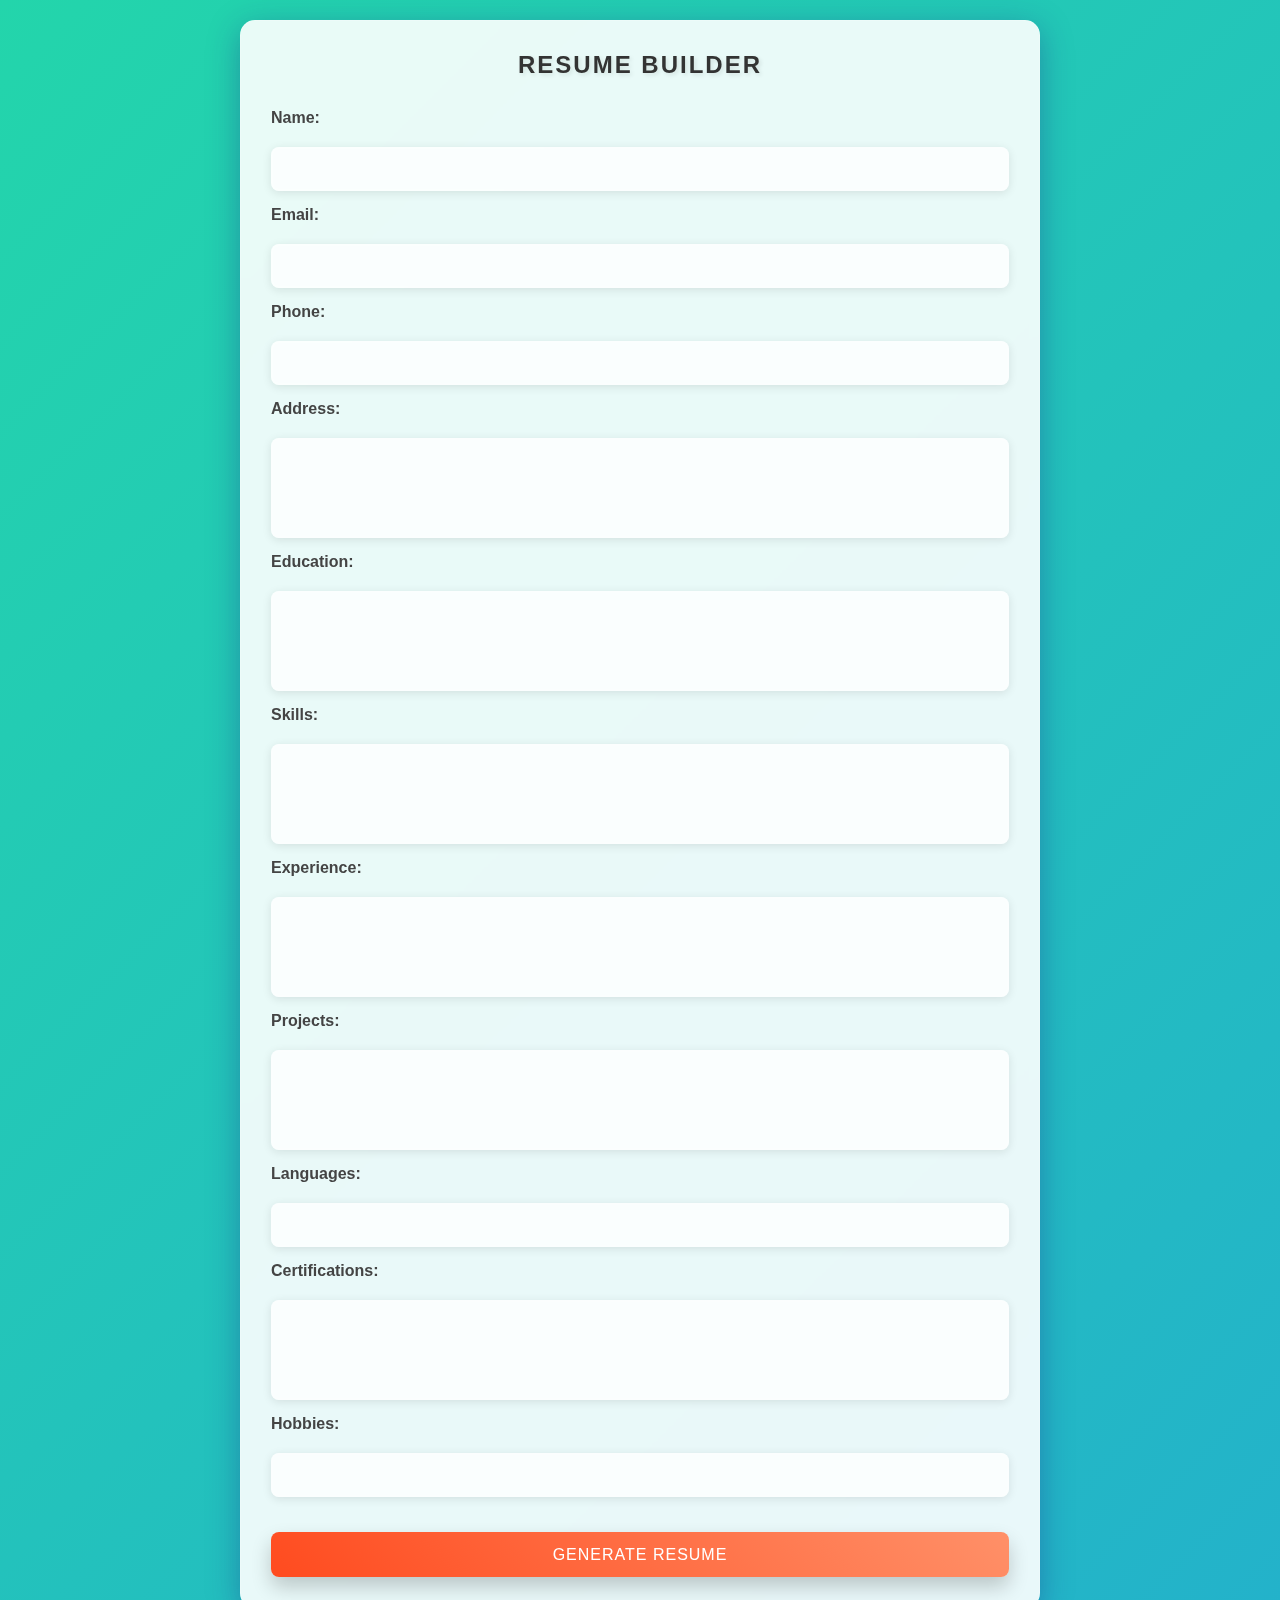
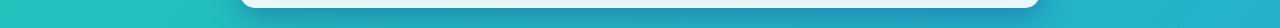
<file: index.html>
<!DOCTYPE html>
<html lang="en">
<head>
    <meta charset="UTF-8">
    <meta name="viewport" content="width=device-width, initial-scale=1.0">
    <title>Resume Builder - Form</title>
    <link rel="stylesheet" href="style.css">
</head>
<body>
    <div class="container">
        <h1>Resume Builder</h1>
        <form id="resume-form">
          
            <label for="name">Name:</label>
            <input type="text" id="name" name="name" required>

            <label for="email">Email:</label>
            <input type="email" id="email" name="email" required>

            <label for="phone">Phone:</label>
            <input type="tel" id="phone" name="phone" required>

            <label for="address">Address:</label>
            <textarea id="address" name="address" required></textarea>

            <label for="education">Education:</label>
            <textarea id="education" name="education" required></textarea>

            <label for="skills">Skills:</label>
            <textarea id="skills" name="skills" required></textarea>

            <label for="experience">Experience:</label>
            <textarea id="experience" name="experience" required></textarea>

            <label for="projects">Projects:</label>
            <textarea id="projects" name="projects" required></textarea>

            <label for="languages">Languages:</label>
            <input type="text" id="languages" name="languages" required>

            <label for="certifications">Certifications:</label>
            <textarea id="certifications" name="certifications"></textarea>

            <label for="hobbies">Hobbies:</label>
            <input type="text" id="hobbies" name="hobbies">

            <button type="button" onclick="saveData()">Generate Resume</button>
        </form>
    </div>
    <script>
        function saveData() {
            const formData = {
                
                name: document.getElementById('name').value,
                email: document.getElementById('email').value,
                phone: document.getElementById('phone').value,
                address: document.getElementById('address').value,
                education: document.getElementById('education').value,
                skills: document.getElementById('skills').value,
                experience: document.getElementById('experience').value,
                projects: document.getElementById('projects').value,
                languages: document.getElementById('languages').value,
                certifications: document.getElementById('certifications').value,
                hobbies: document.getElementById('hobbies').value,
            };

            localStorage.setItem('formData', JSON.stringify(formData));
            window.location.href = "1index.html"; // Redirect to the template page
        }
    </script>

</body>
</html>
</file>
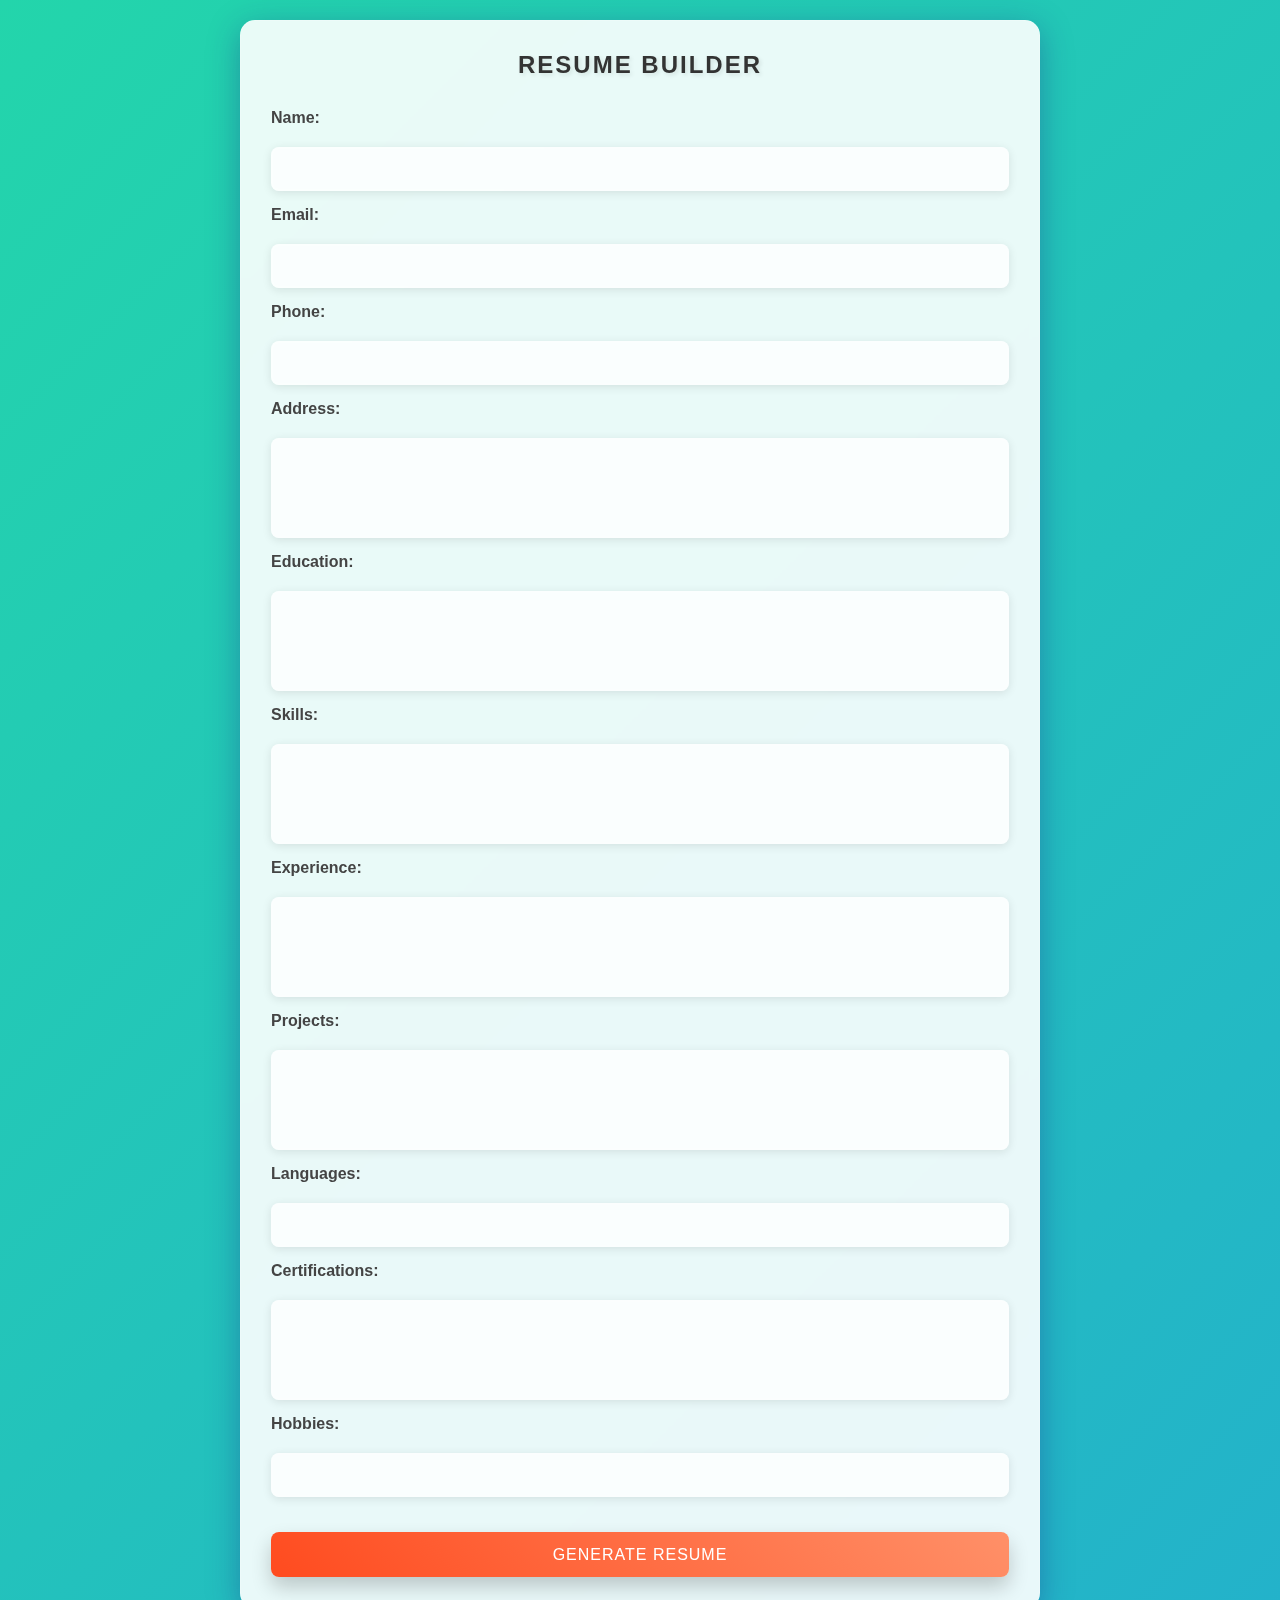
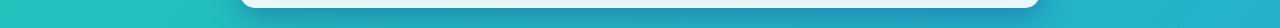
<file: Form/index.html>
<!DOCTYPE html>
<html lang="en">
<head>
    <meta charset="UTF-8">
    <meta name="viewport" content="width=device-width, initial-scale=1.0">
    <title>Resume Builder - Form</title>
    <link rel="stylesheet" href="style.css">
</head>
<body>
    <div class="container">
        <h1>Resume Builder</h1>
        <form id="resume-form">
          
            <label for="name">Name:</label>
            <input type="text" id="name" name="name" required>

            <label for="email">Email:</label>
            <input type="email" id="email" name="email" required>

            <label for="phone">Phone:</label>
            <input type="tel" id="phone" name="phone" required>

            <label for="address">Address:</label>
            <textarea id="address" name="address" required></textarea>

            <label for="education">Education:</label>
            <textarea id="education" name="education" required></textarea>

            <label for="skills">Skills:</label>
            <textarea id="skills" name="skills" required></textarea>

            <label for="experience">Experience:</label>
            <textarea id="experience" name="experience" required></textarea>

            <label for="projects">Projects:</label>
            <textarea id="projects" name="projects" required></textarea>

            <label for="languages">Languages:</label>
            <input type="text" id="languages" name="languages" required>

            <label for="certifications">Certifications:</label>
            <textarea id="certifications" name="certifications"></textarea>

            <label for="hobbies">Hobbies:</label>
            <input type="text" id="hobbies" name="hobbies">

            <button type="button" onclick="saveData()">Generate Resume</button>
        </form>
    </div>
    <script>
        function saveData() {
            const formData = {
                
                name: document.getElementById('name').value,
                email: document.getElementById('email').value,
                phone: document.getElementById('phone').value,
                address: document.getElementById('address').value,
                education: document.getElementById('education').value,
                skills: document.getElementById('skills').value,
                experience: document.getElementById('experience').value,
                projects: document.getElementById('projects').value,
                languages: document.getElementById('languages').value,
                certifications: document.getElementById('certifications').value,
                hobbies: document.getElementById('hobbies').value,
            };

            localStorage.setItem('formData', JSON.stringify(formData));
            window.location.href = "../1index.html"; // Redirect to the template page
        }
    </script>

</body>
</html>
</file>
<file: style.css>
* {
    margin: 0;
    padding: 0;
    box-sizing: border-box;
    font-family: 'Poppins', sans-serif;
}

body {
    background: linear-gradient(-45deg, #52e1ee, #87e277, #23a6d5, #23d5ab);
    background-size: 400% 400%;
    animation: gradient 15s ease infinite;
    padding: 20px;
}

@keyframes gradient {
    0% {
        background-position: 0% 50%;
    }
    50% {
        background-position: 100% 50%;
    }
    100% {
        background-position: 0% 50%;
    }
}
  .container {
      width: 800px;
      height: auto;
      margin: 0 auto;
      background: rgba(255, 255, 255, 0.9);
      padding: 30px;
      border-radius: 15px;
      box-shadow: 0 8px 32px 0 rgba(31, 38, 135, 0.37);
      backdrop-filter: blur(4px);
      transform-style: preserve-3d;
      perspective: 1000px;
      transition: transform 0.3s ease;
      border: 1px solid rgba(255, 255, 255, 0.18);
  }


  .container:hover {
      transform: translateY(-10px) rotateX(5deg);
      box-shadow: 0 15px 35px rgba(31, 38, 135, 0.45);
  }

  h1 {
      text-align: center;
      
      color: #333;
      margin-bottom: 30px;
      text-transform: uppercase;
      letter-spacing: 2px;
      animation: fadeIn 1s ease;
      font-size: 24px;
      text-shadow: 2px 2px 4px rgba(0, 0, 0, 0.1);
  }



  @keyframes fadeIn {
      from { opacity: 0; transform: translateY(-20px); }
      to { opacity: 1; transform: translateY(0); }
  }


  form {
      display: flex;
      flex-direction: column;
      gap: 15px;
  }


  label {
      font-weight: 600;
      color: #444;
      transform: translateZ(20px);
      margin-bottom: 5px;
  }


  input, textarea {
      width: 100%;
      padding: 12px;
      border: 2px solid rgba(255, 255, 255, 0.2);
      border-radius: 8px;
      font-size: 14px;
      background: rgba(255, 255, 255, 0.8);
      transition: all 0.3s ease;
      box-shadow: 0 2px 10px rgba(0, 0, 0, 0.1);
  }

  input:focus, textarea:focus {
      border-color: #4CAF50;
      outline: none;
      transform: scale(1.02);
      box-shadow: 0 5px 15px rgba(0, 0, 0, 0.2);
  }

  textarea {
      height: 100px;
      resize: none;
  }


  button {
      width: 100%;
      height: 45px;
      background: linear-gradient(45deg, #ff4b1f, #ff9068);
      color: white;
      border: none;
      border-radius: 8px;
      cursor: pointer;
      font-size: 16px;
      margin-top: 20px;
      transition: all 0.3s ease;
      text-transform: uppercase;
      letter-spacing: 1px;
      position: relative;
      overflow: hidden;
      transform-style: preserve-3d;
      perspective: 1000px;
      transform: translateZ(30px);
      box-shadow: 0 10px 20px rgba(0, 0, 0, 0.2);
  }


  button:before {
      content: '';
      position: absolute;
      top: 0;
      left: -100%;
      width: 100%;
      height: 100%;
      background: linear-gradient(120deg, transparent, rgba(255,255,255,0.3), transparent);
      transition: 0.5s;
  }

  button:hover {
      transform: translateY(-5px) translateZ(50px) rotateX(10deg);
      box-shadow: 0 15px 30px rgba(255, 75, 31, 0.4);
  }

  button:hover:before {
      left: 100%;
  }


  @media (max-width: 600px) {
      .container {
          width: 100%;
          padding: 20px;
      }

      textarea {
          height: 80px;
      }
  }
</file>
<file: Form/style.css>
* {
    margin: 0;
    padding: 0;
    box-sizing: border-box;
    font-family: 'Poppins', sans-serif;
}

body {
    background: linear-gradient(-45deg, #52e1ee, #87e277, #23a6d5, #23d5ab);
    background-size: 400% 400%;
    animation: gradient 15s ease infinite;
    padding: 20px;
}

@keyframes gradient {
    0% {
        background-position: 0% 50%;
    }
    50% {
        background-position: 100% 50%;
    }
    100% {
        background-position: 0% 50%;
    }
}
  .container {
      width: 800px;
      height: auto;
      margin: 0 auto;
      background: rgba(255, 255, 255, 0.9);
      padding: 30px;
      border-radius: 15px;
      box-shadow: 0 8px 32px 0 rgba(31, 38, 135, 0.37);
      backdrop-filter: blur(4px);
      transform-style: preserve-3d;
      perspective: 1000px;
      transition: transform 0.3s ease;
      border: 1px solid rgba(255, 255, 255, 0.18);
  }


  .container:hover {
      transform: translateY(-10px) rotateX(5deg);
      box-shadow: 0 15px 35px rgba(31, 38, 135, 0.45);
  }

  h1 {
      text-align: center;
      
      color: #333;
      margin-bottom: 30px;
      text-transform: uppercase;
      letter-spacing: 2px;
      animation: fadeIn 1s ease;
      font-size: 24px;
      text-shadow: 2px 2px 4px rgba(0, 0, 0, 0.1);
  }



  @keyframes fadeIn {
      from { opacity: 0; transform: translateY(-20px); }
      to { opacity: 1; transform: translateY(0); }
  }


  form {
      display: flex;
      flex-direction: column;
      gap: 15px;
  }


  label {
      font-weight: 600;
      color: #444;
      transform: translateZ(20px);
      margin-bottom: 5px;
  }


  input, textarea {
      width: 100%;
      padding: 12px;
      border: 2px solid rgba(255, 255, 255, 0.2);
      border-radius: 8px;
      font-size: 14px;
      background: rgba(255, 255, 255, 0.8);
      transition: all 0.3s ease;
      box-shadow: 0 2px 10px rgba(0, 0, 0, 0.1);
  }

  input:focus, textarea:focus {
      border-color: #4CAF50;
      outline: none;
      transform: scale(1.02);
      box-shadow: 0 5px 15px rgba(0, 0, 0, 0.2);
  }

  textarea {
      height: 100px;
      resize: none;
  }


  button {
      width: 100%;
      height: 45px;
      background: linear-gradient(45deg, #ff4b1f, #ff9068);
      color: white;
      border: none;
      border-radius: 8px;
      cursor: pointer;
      font-size: 16px;
      margin-top: 20px;
      transition: all 0.3s ease;
      text-transform: uppercase;
      letter-spacing: 1px;
      position: relative;
      overflow: hidden;
      transform-style: preserve-3d;
      perspective: 1000px;
      transform: translateZ(30px);
      box-shadow: 0 10px 20px rgba(0, 0, 0, 0.2);
  }


  button:before {
      content: '';
      position: absolute;
      top: 0;
      left: -100%;
      width: 100%;
      height: 100%;
      background: linear-gradient(120deg, transparent, rgba(255,255,255,0.3), transparent);
      transition: 0.5s;
  }

  button:hover {
      transform: translateY(-5px) translateZ(50px) rotateX(10deg);
      box-shadow: 0 15px 30px rgba(255, 75, 31, 0.4);
  }

  button:hover:before {
      left: 100%;
  }


  @media (max-width: 600px) {
      .container {
          width: 100%;
          padding: 20px;
      }

      textarea {
          height: 80px;
      }
  }
</file>
